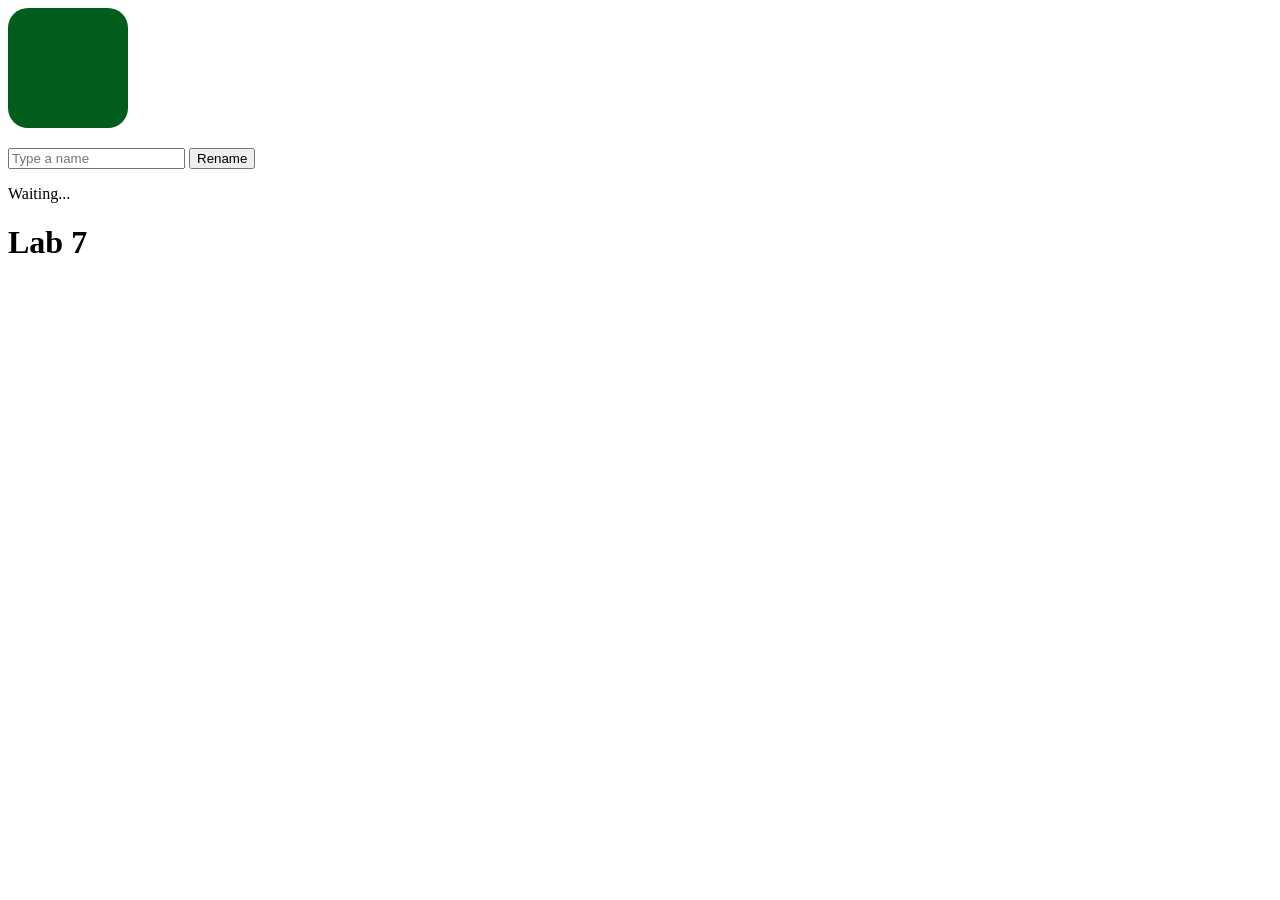
<file: index.html>
<!DOCTYPE html>
<html lang="en">
<div id="creature"></div>

<input id="name-input" placeholder="Type a name">
<button id="rename-btn">Rename</button>

<p id="status">Waiting...</p>
<head>
    <!-- All techy stuff goes here, inside HEAD -->
    <meta charset="UTF-8">
    <meta name="viewport" content="width=device-width, initial-scale=1.0">
    <!-- Overall title of your page -->
    <title>Lab 8</title>
    <!-- Link to external CSS file -->
    <link rel="stylesheet" href="lab8.css">
    <!-- jQuery library -->
    <script src="https://code.jquery.com/jquery-3.7.1.min.js"></script>
    <!-- Link to external JavaScript file -->
    <script src="lab8.js" defer></script>
</head>

<body>
    <!-- Main content goes here, inside BODY -->
    <h1>Lab 7</h1>

</body>

</html>
</file>
<file: lab8.css>
#creature {
  width: 120px;
  height: 120px;
  background: rgb(0, 93, 28);
  border-radius: 20px;
  margin-bottom: 20px;
}
</file>
